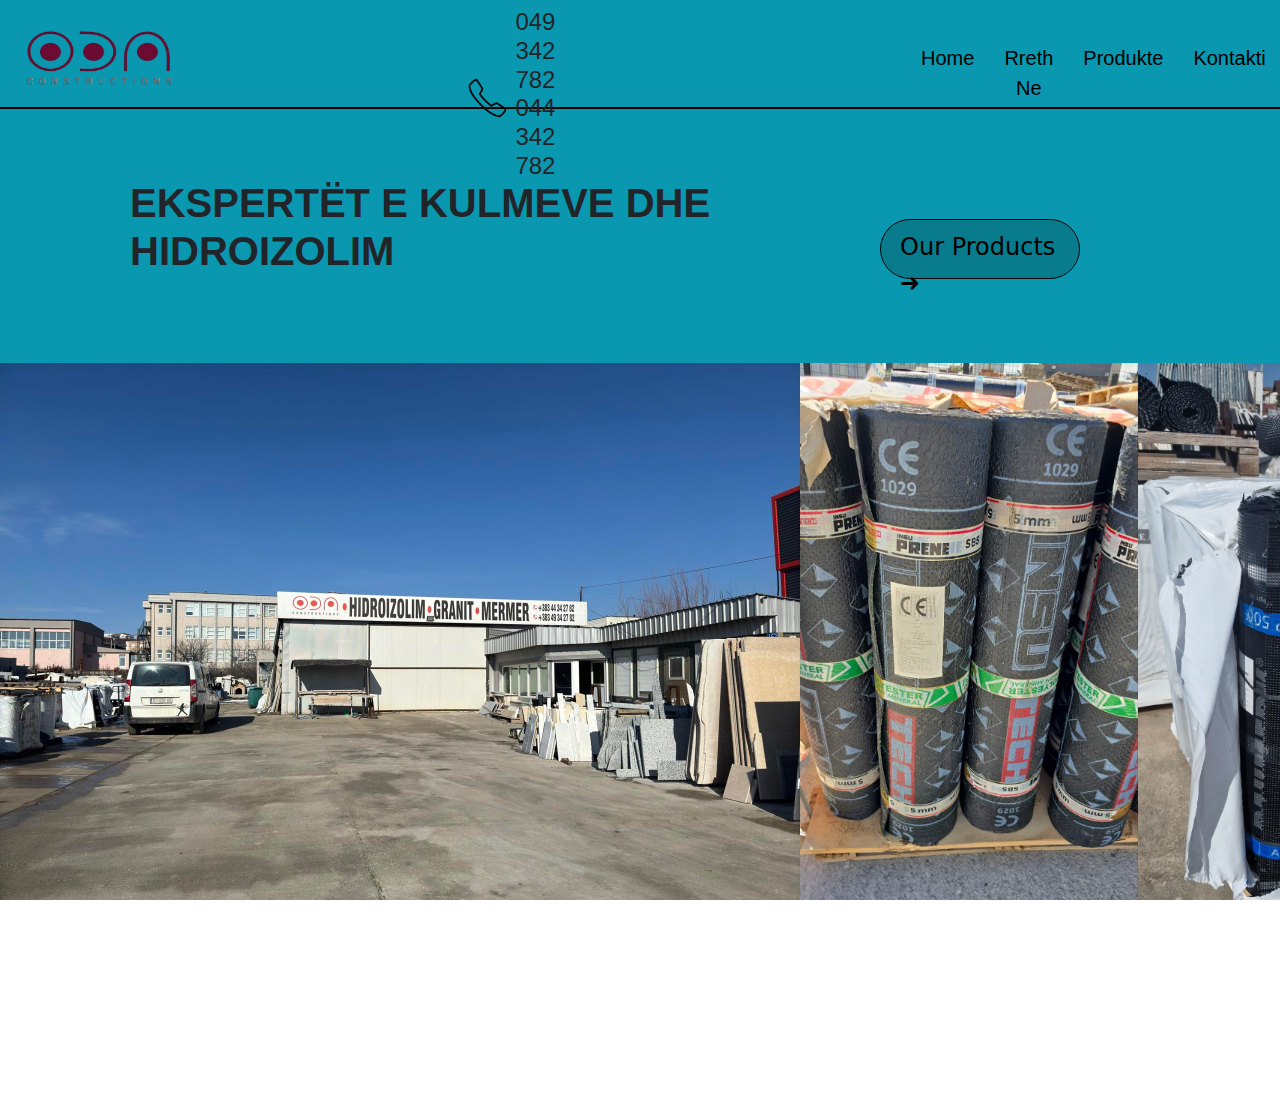
<file: index.html>
<html lang="en">
<head>
    <meta charset="UTF-8">
    <meta name="viewport" content="width=device-width, initial-scale=1.0">
    <title>Oda Construction</title>
    <link rel="stylesheet" href="style.css">
    <link href="https://cdn.jsdelivr.net/npm/bootstrap@5.3.3/dist/css/bootstrap.min.css" rel="stylesheet" integrity="sha384-QWTKZyjpPEjISv5WaRU9OFeRpok6YctnYmDr5pNlyT2bRjXh0JMhjY6hW+ALEwIH" crossorigin="anonymous">


</head>
<body>
    
    <nav class="navbar">
        <ul>
            <div id="navkryesor" >    <!--nav kryesor -->
            <div>    <!--nav logo -->
            <img style="width: 200px; height: 90px;" src="logo_per_projekt-removebg-preview.png" alt="">
           </div>    <!--nav logo -->


           <div id="nrtel">
            <img id="telefoni" src="image 1.png" alt="">
            <h4>049 342 782 <br> 044 342 782</h4>
         </div>
     

                     <!--nav element -->
           <div id="navelement"> 
            <li><a href="index.html">Home</a></li>
            <li><a href="about.html">Rreth Ne</a></li>
            
            <li><a href="products.html">Produkte</a></li>
            <li><a href="contact.html">Kontakti</a></li>
           </div>   <!--nav element -->
        </div>   <!--nav kryesor -->
        </ul>
    </nav>

    <div style="background-color: black; height: 2px;"></div>

      <div id="naltfoto">
        <h1 id="tekstinalt">
          EKSPERTËT E KULMEVE DHE <br> HIDROIZOLIM</h1>
        <div id="butonii">
            <a class="styled" href="products.html">Our Products ➜</a>
           </div>
      </div>

      <div class="fotokry">        <!--foto -->
        <img id="fotopllaci" src="placii.jpg"  alt="">
        <img id="fotomateral1" src="materia 11.jpg" alt="">
        <img id="fotomateral2" src="matyeriALL222.jpg" alt="">
     
     
      </div>                      <!--foto -->
    
        
        
     <script src="https://cdn.jsdelivr.net/npm/bootstrap@5.3.3/dist/js/bootstrap.bundle.min.js" integrity="sha384-YvpcrYf0tY3lHB60NNkmXc5s9fDVZLESaAA55NDzOxhy9GkcIdslK1eN7N6jIeHz" crossorigin="anonymous"></script>
     

<footer>
    <div class="footer-content">
        <h2>Oda Construction</h2>
        <p>&copy; 2023 Oda Construction. All rights reserved.</p>
        <p>Established: 2010</p>
        <p>Last Updated: September 2023</p>
    </div>
</footer>

<style>
    footer {
        background-color: #333;
        color: white;
        text-align: center;
        padding: 20px 0;
    }
    .footer-content h2 {
        margin: 0;
        font-size: 24px;
    }
    .footer-content p {
        margin: 5px 0;
        font-size: 14px;
    }
</style>

</body>
</html>
</file>
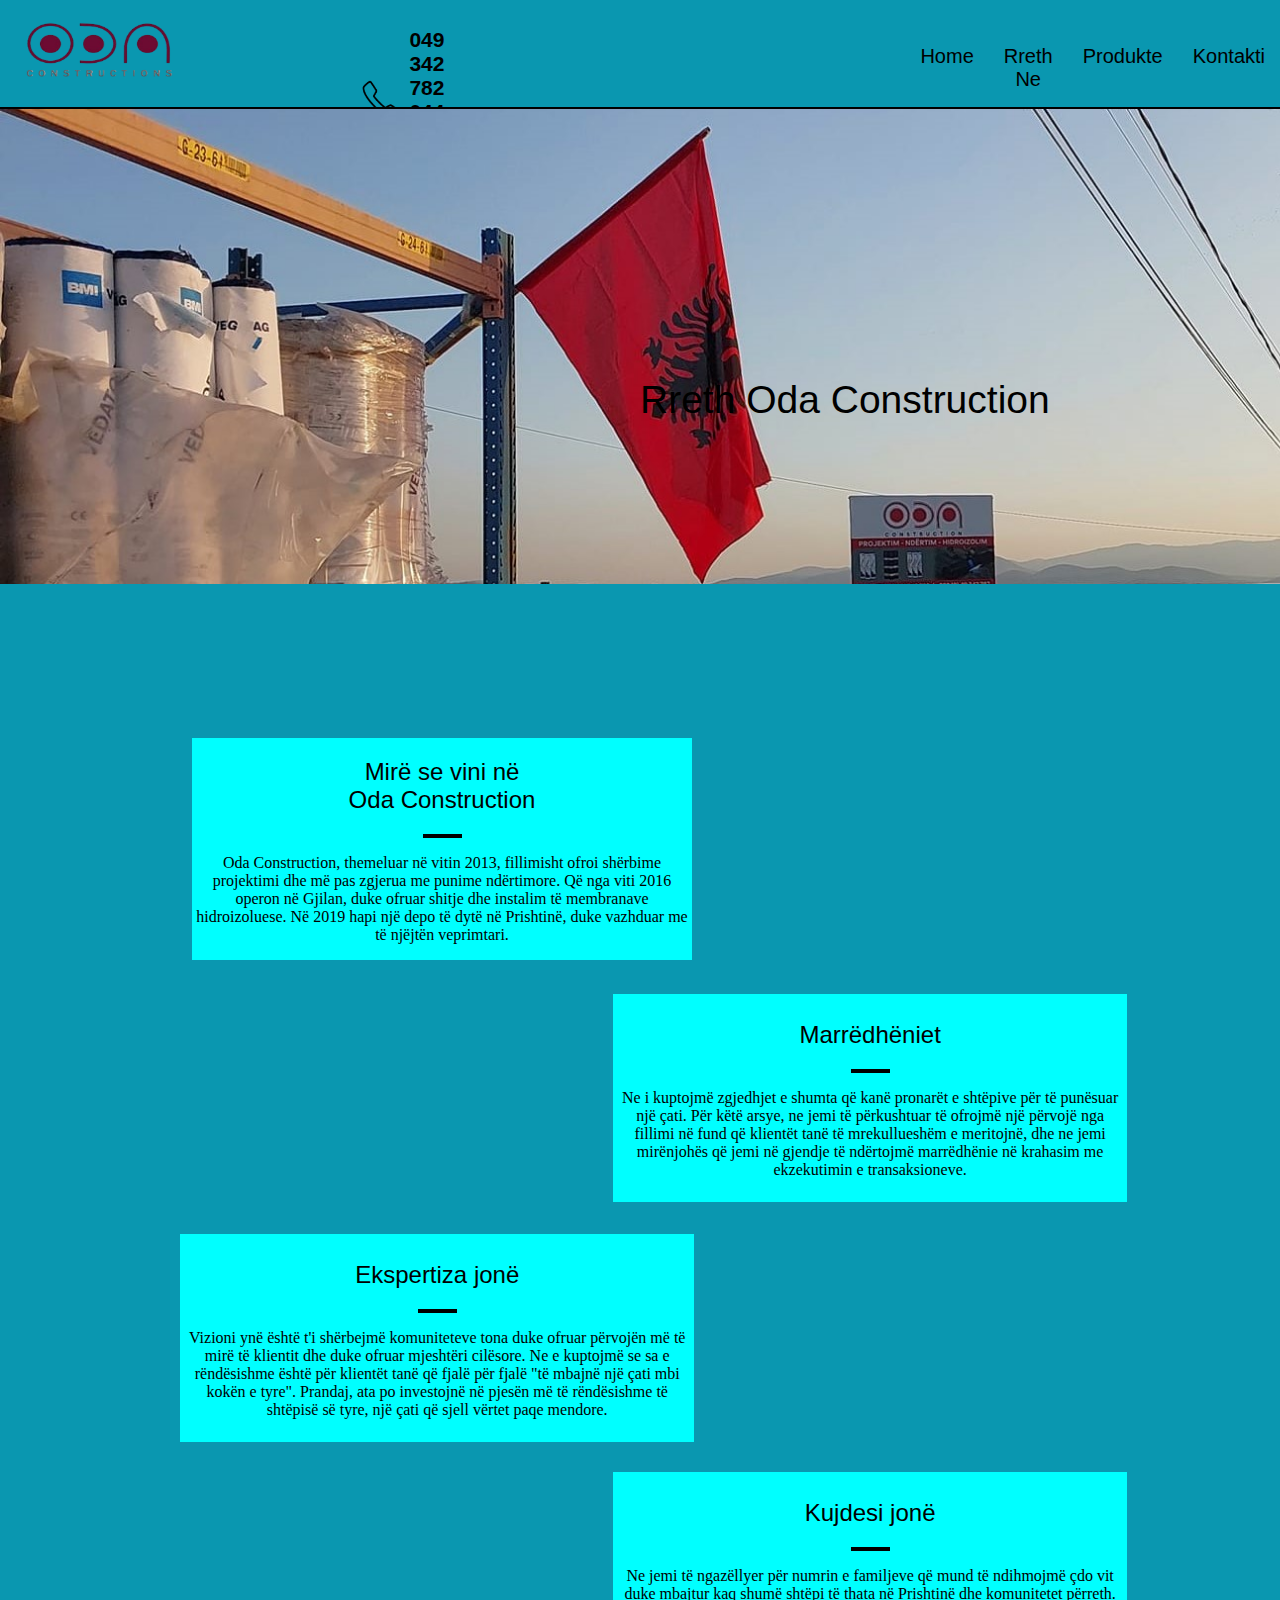
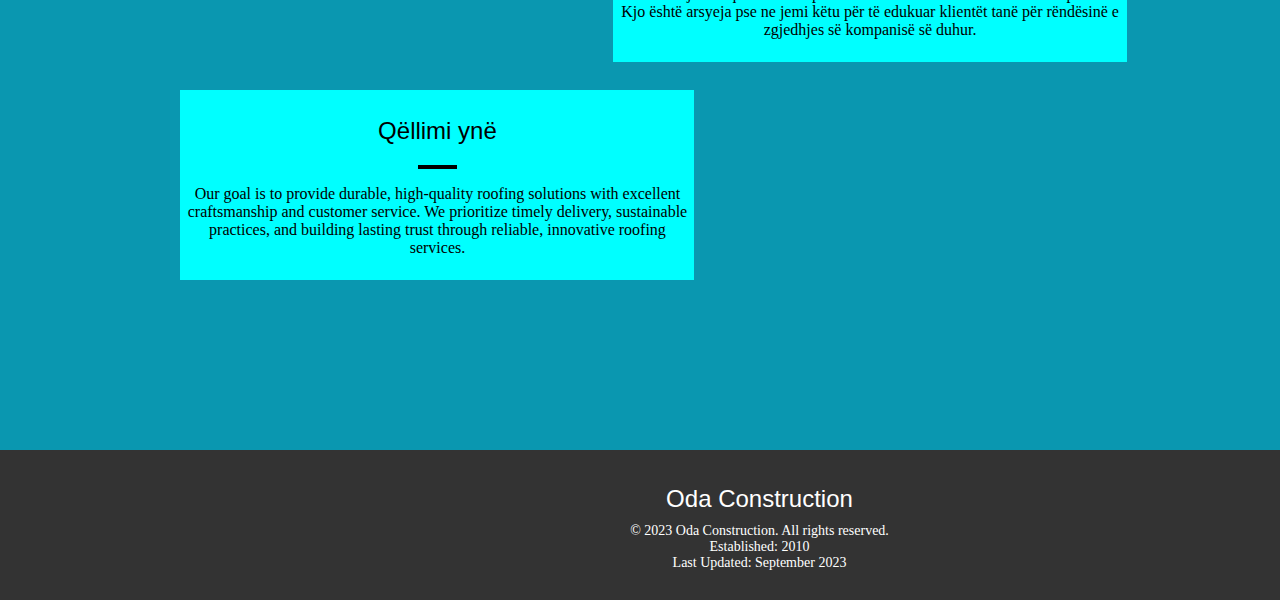
<file: about.html>
<html lang="en">
<head>
    <meta charset="UTF-8">
    <meta name="viewport" content="width=device-width, initial-scale=1.0">
    <title>Document</title>
    <link rel="stylesheet" href="about.css">
</head>
<body>

    <nav class="navbar">
        <ul>
            <div id="navkryesor" >    <!--nav kryesor -->
            <div>    <!--nav logo -->
            <img style="width: 200px; height: 90px;" src="logo_per_projekt-removebg-preview.png" alt="">
           </div>    <!--nav logo -->


           <div id="nrtel">
            <img id="telefoni" src="image 1.png" alt="">
            <h4 style="font-size: 21px;">049 342 782 <br> 044 342 782</h4>
         </div>
     

                     <!--nav element -->
           <div id="navelement"> 
            <li><a href="index.html">Home</a></li>
            <li><a href="about.html">Rreth Ne</a></li>
            
            <li><a href="products.html">Produkte</a></li>
            <li><a href="contact.html">Kontakti</a></li>
           </div>   <!--nav element -->
        </div>   <!--nav kryesor -->
        </ul>
    </nav>

    <div style="background-color: black; height: 2px;"></div>
    
    <div class="centered">Rreth Oda Construction </div>    
    <img style="width: 1536px;" src="aboutcrop.jpg" alt="">

  
<div style="margin-top: 10px;  ">  <!--divkryesor -->
    <div class="aboutus">
           <h2>Mirë se vini në <br> Oda Construction</h2>
           <hr style="width: 35px; border: 2px solid black;">
           <p>Oda Construction, themeluar në vitin 2013,
             fillimisht ofroi shërbime projektimi dhe më 
             pas zgjerua me punime ndërtimore. Që nga viti
              2016 operon në Gjilan, duke ofruar shitje dhe
               instalim të membranave hidroizoluese. Në 2019
                hapi një depo të dytë në Prishtinë, duke vazhduar
                 me të njëjtën veprimtari.</p>
    </div>


    <div class="aboutus2">
          <h2> Marrëdhëniet</h2>
          <hr style="width: 35px; border: 2px solid black;">
          <p>Ne i kuptojmë zgjedhjet e shumta që kanë pronarët e 
            shtëpive për të punësuar një çati. Për këtë arsye, ne
             jemi të përkushtuar të ofrojmë një përvojë nga fillimi 
             në fund që klientët tanë të mrekullueshëm e meritojnë, 
             dhe ne jemi mirënjohës që jemi në gjendje të ndërtojmë 
             marrëdhënie në krahasim me ekzekutimin e transaksioneve.</p>
    </div>


    <div class="aboutus3">
        <h2> Ekspertiza jonë</h2>
        <hr style="width: 35px; border: 2px solid black;">
        <p>Vizioni ynë është t'i shërbejmë komuniteteve tona 
            duke ofruar përvojën më të mirë të klientit dhe 
            duke ofruar mjeshtëri cilësore. Ne e kuptojmë se
            sa e rëndësishme është për klientët tanë që fjalë
            për fjalë "të mbajnë një çati mbi kokën e tyre". 
            Prandaj, ata po investojnë në pjesën më të rëndësishme 
            të shtëpisë së tyre, një çati që sjell vërtet paqe mendore.</p>
  </div>


  <div class="aboutus4">
    <h2>Kujdesi jonë</h2>
    <hr style="width: 35px; border: 2px solid black;">
    <p>Ne jemi të ngazëllyer për numrin e familjeve që mund 
        të ndihmojmë çdo vit duke mbajtur kaq shumë shtëpi 
        të thata në Prishtinë dhe komunitetet përreth. Kjo 
        është arsyeja pse ne jemi këtu për të edukuar klientët
         tanë për rëndësinë e zgjedhjes së kompanisë së duhur.</p>
</div>


<div class="aboutus5">
    <h2>Qëllimi ynë</h2>
    <hr style="width: 35px; border: 2px solid black;">
    <p>Our goal is to provide durable, high-quality roofing 
        solutions with excellent craftsmanship and customer 
        service. We prioritize timely delivery, sustainable 
        practices, and building lasting trust through reliable,
         innovative roofing services.</p>   
</div>
</div>   <!--divkryesor -->







<div id="posht">
    <footer>
        <div class="footer-content">
            <h2>Oda Construction</h2>
            <p>&copy; 2023 Oda Construction. All rights reserved.</p>
            <p>Established: 2010</p>
            <p>Last Updated: September 2023</p>
        </div>
    </footer>
</div>

  




    
</body>
</html>
</file>
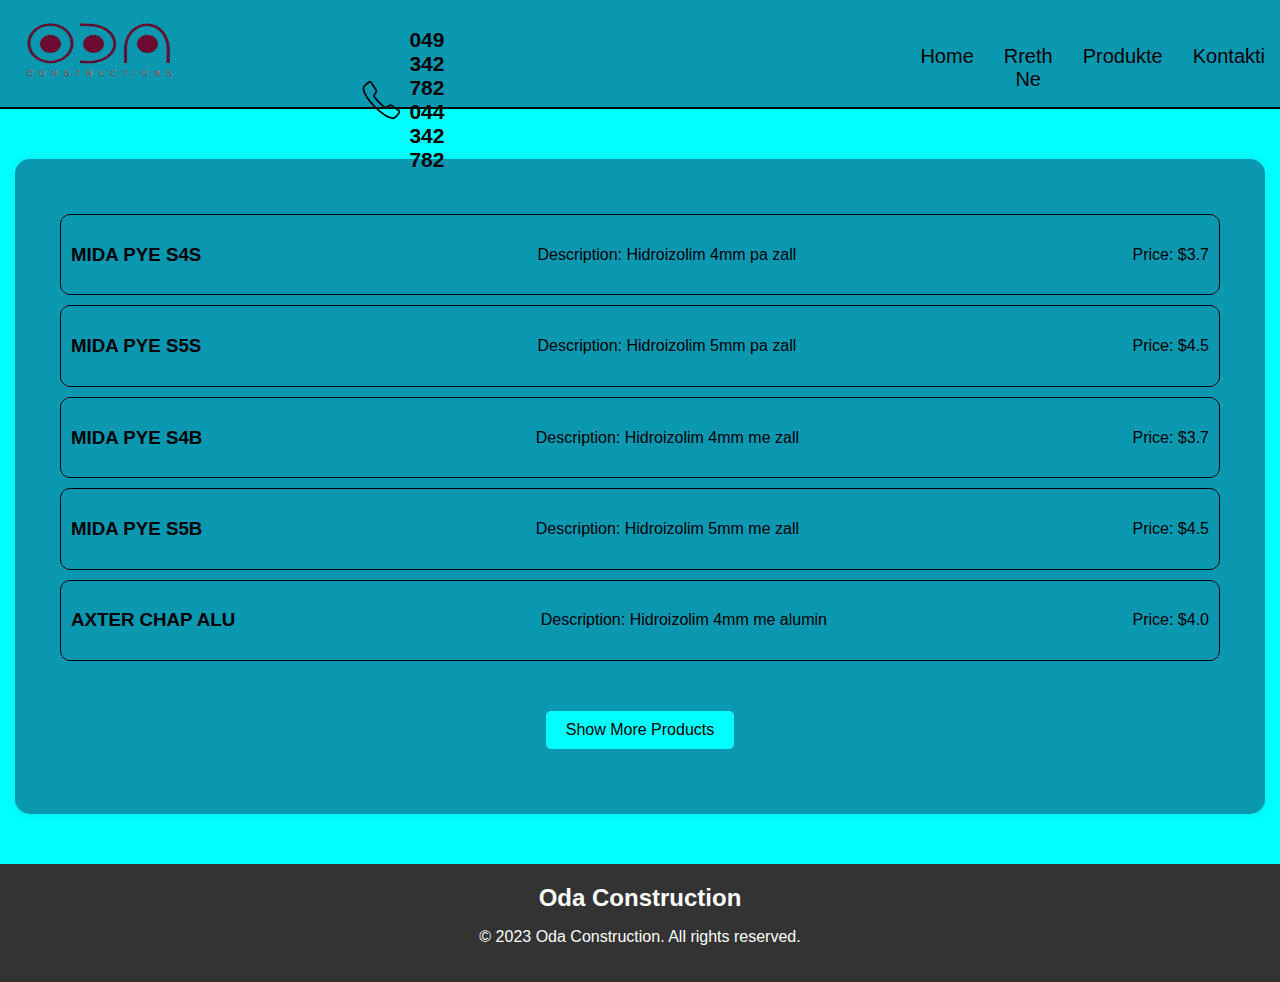
<file: products.html>
<!DOCTYPE html>
<html lang="en">
<head>
    <meta charset="UTF-8">
    <meta name="viewport" content="width=device-width, initial-scale=1.0">
    <title>Products Page</title>
    <link rel="stylesheet" href="products.css">
</head>
<body>
    <!-- Navbar -->
    <nav class="navbar">
        <ul>
            <div id="navkryesor">
                <div>
                    <img style="width: 200px; height: 90px;" src="logo_per_projekt-removebg-preview.png" alt="">
                </div>
                <div id="nrtel">
                    <img id="telefoni" src="image 1.png" alt="">
                    <h4 style="font-size: 21px;">049 342 782 <br> 044 342 782</h4>
                </div>
                <div id="navelement">
                    <li><a href="index.html">Home</a></li>
                    <li><a href="about.html">Rreth Ne</a></li>
                    
                    <li><a href="products.html">Produkte</a></li>
                    <li><a href="contact.html">Kontakti</a></li>
                </div>
            </div>
        </ul>
    </nav>

    <div style="background-color: black; height: 2px;"></div>

    <!-- Products Section -->
    <div class="background-div">
        <div class="container">
            <section class="product-list" id="product-list"></section>

            <!-- Buttons for Showing More Products and Scrolling to Top -->
            <div id="button-container">
                <button class="show-more" id="show-more-btn" onclick="showMoreProducts()">Show More Products</button>
                <button class="back-to-top" id="back-to-top-btn" onclick="scrollToTop()">Back to Top</button>
            </div>
        </div>
    </div>

    <script>
        // Product List Data
        const products = [
            { name: "MIDA PYE S4S", description: "Hidroizolim 4mm pa zall", price: "$3.7" },
            { name: "MIDA PYE S5S", description: "Hidroizolim 5mm pa zall", price: "$4.5" },
            { name: "MIDA PYE S4B", description: "Hidroizolim 4mm me zall", price: "$3.7" },
            { name: "MIDA PYE S5B", description: "Hidroizolim 5mm me zall", price: "$4.5" },
            { name: "AXTER CHAP ALU", description: "Hidroizolim 4mm me alumin", price: "$4.0" },
            { name: "AXTER EXTRA GOLD", description: "Hidroizolim 5.2mm me zall", price: "$5.5" },
            { name: "AXTER G200 S4+AL", description: "Hidroizolim 4mm me alumin", price: "$3.7" },
            { name: "INSUTECH INSUPREME", description: "Hidroizolim 5mm me zall", price: "$5.7" },
            { name: "INSUTECH INSUPREME", description: "Hidroizolim 4mm pa zall", price: "$4.3" },
            { name: "BIMPLAST 30K", description: "Hidroizolim 3mm pa zall", price: "$13" },
            { name: "BIMPLAST 40K", description: "Hidroizolim 4mm pa zall", price: "$3.7" },
            { name: "BIMPLAST 40K1", description: "Hidroizolim 4mm pa zall", price: "$3.7" },
            { name: "BIMPLAST 30K1", description: "Hidroizolim 3mm pa zall", price: "$13" },
            { name: "BIMPLAST BITULIT B1", description: "4kg Bitumen", price: "$7.5" },
            { name: "PRIMER BITULIT", description: "18L Primer", price: "$37" },
            { name: "IBIT BITOMEN", description: "I ngrire", price: "$1.2/KG" },
            { name: "VEDAG G200", description: "Hidroizolim 4mm pa zall", price: "$3.7" },
            { name: "BAUDER AL+G200", description: "Hidroizolim 4mm me alumin", price: "$3.7" },
            { name: "BAUDER G200 S4", description: "Hidroizolim 4mm pa zall", price: "$3.7" }
        ];

        let displayedProducts = 0;
        const productsPerLoad = 5;

        // Display Initial Products
        function loadProducts(count) {
            const productList = document.getElementById('product-list');
            for (let i = displayedProducts; i < displayedProducts + count && i < products.length; i++) {
                const product = products[i];
                const productItem = document.createElement('article');
                productItem.className = "product-item";
                productItem.innerHTML = `
                    <h3>${product.name}</h3>
                    <p>Description: ${product.description}</p>
                    <p>Price: ${product.price}</p>
                `;
                productList.appendChild(productItem);
            }
            displayedProducts += count;

            // Toggle Buttons When All Products Are Loaded
            if (displayedProducts >= products.length) {
                document.getElementById('show-more-btn').style.display = 'none';
                document.getElementById('back-to-top-btn').style.display = 'block';
            }
        }

        // Show More Products
        function showMoreProducts() {
            loadProducts(productsPerLoad);
        }

        // Initial Load of 5 Products
        loadProducts(productsPerLoad);

        // Scroll to Top Functionality
        function scrollToTop() {
            window.scrollTo({ top: 0, behavior: 'smooth' });
        }
    </script>

    <!-- Footer -->
    <footer>
        <div class="footer-content">
            <h2>Oda Construction</h2>
            <p>&copy; 2023 Oda Construction. All rights reserved.</p>
        </div>
    </footer>

    <!-- CSS Styling -->
    <style>
        #button-container {
            text-align: center;
            margin: 20px 0;
        }

        .show-more,
        .back-to-top {
            display: inline-block;
            font-size: 16px;
            padding: 10px 20px;
            background-color: aqua;
            color: black;   
            border: none;
            cursor: pointer;
            border-radius: 5px;
            text-align: center;
        }

        .back-to-top {
            display: none;
        }

        footer {
            background-color: #333;
            color: white;
            text-align: center;
            padding: 20px 0;
        }

        .footer-content h2 {
            margin: 0;
            font-size: 24px;
        }
    </style>
</body>
</html>
</file>
<file: style.css>
html, body {
    margin: 0;
    padding: 0;
    height: 100%;
    overflow: auto;
    scrollbar-width: none;
    -ms-overflow-style: none;
}

html::-webkit-scrollbar, body::-webkit-scrollbar {
    display: none;
}


.navbar{
    background-color: #0A97B0;
    height: 107px;
    
}

.navbar ul{
    list-style: none;
    padding: 0px;
    margin: 0px;
    display: inline-flex;

}

.navbar a{
    color: black;
    text-decoration: none;
    padding: 15px;
    display: block;
    text-align: center;
    font-size: 20px;

}

.navbar a:hover{
    background-color: aqua;
    border-radius: 15px;
    font-size: 23;
   transition: 1s; 
}




#telefoni {
    align-items: center;
    height: 40px;
    width: 50px;
    margin-right: 6px;
    margin-left: 66px;
    
}
#nrtel {
    display: flex;
    align-items: center;
    margin-left: 200px;
    margin-right: 324px;
    font-family:Verdana, Geneva, Tahoma, sans-serif;
    font-weight: 300;

}
#navkryesor {
    display: flex;
}
#navelement{
    display: flex;
    margin-top: 20px;
    margin-left: 20px;
    font-family:Verdana, Geneva, Tahoma, sans-serif;
    font-weight: 300;
    float: left;
}

.fotokry {
    display: flex;
    
    width: auto;
    height: 600px;
}
#fotomateral1 {
    height: 600px;
    width: 356px;
}
#fotomateral2 {
    height: 600px;
    width: 380px;
}
#naltfoto {
    height: 253.5px;
    background-color: #0A97B0;
    display: flex;
}
#tekstinalt {
    font-weight: 650;
    font-family:Verdana, Geneva, Tahoma, sans-serif;
    padding-top: 70px;
    padding-left: 130px;

}
#butonii {
    display: flex;
    justify-content: center;
    margin-top: 110px;
    margin-left: 170px;
    
}
.styled {
    background-color: #087C8D;
    border: black 1px solid;
    border-radius: 60px;
    height: 60px;
    width: 200px;
    justify-content: center;
    font-size: 24px;
    text-decoration: none;
    color: black;
    padding-top: 9px;
    padding-left: 19px;
}
#butonii a:hover{
    
        background-color: aqua;
        border-radius: 15px;
        font-size: 23;
       transition: 1s; 
       
    
}
</file>
<file: about.css>
body {
    margin: 0px;
    padding: 0px;
    background-color: #0A97B0;
    overflow: auto;
    scrollbar-width: none;
    -ms-overflow-style: none;
}

html::-webkit-scrollbar, body::-webkit-scrollbar {
    display: none;
}

.navbar{
    background-color: #0A97B0;
    height: 107px;
    
    
}

.navbar ul{
    list-style: none;
    padding: 0px;
    margin: 0px;
    display: inline-flex;

}

.navbar a{
    color: black;
    text-decoration: none;
    padding: 15px;
    display: block;
    text-align: center;
    font-size: 20px;

}

.navbar a:hover{
    background-color: aqua;
    border-radius: 15px;
    font-size: 23;
   transition: 1s; 
}



#telefoni {
    align-items: center;
    height: 40px;
    width: 50px;
    margin-right: 6px;
    margin-left: 60px;
    
}
#nrtel {
    display: flex;
    align-items: center;
    margin-left: 100px;
    margin-right: 326px;
    font-family:Verdana, Geneva, Tahoma, sans-serif;
    font-weight: 200;
}
#navkryesor {
    display: flex;
}
#navelement{
    display: flex;
    margin-top: 30px;
    margin-left: 110px;
    font-family:Verdana, Geneva, Tahoma, sans-serif;
    font-weight: 300;
    
}
.centered {
    position: absolute;
    top: 42%;
    left: 50%;
    font-size: 39px;
    font-family: "Gill Sans", sans-serif;
  }
.aboutus {
    justify-items: center;
    width: 500px;
    background-color: aqua;
    position: absolute;
    top: 82%;
    left: 15%;
    text-align: center;
    
   
}
.aboutus2 {
    justify-items: center;
    width: 500px;
    background-color: aqua;
    position: absolute;
    top: 110.499%;
    left: 47.9%;
    text-align: center;
    padding: 7px;
}
.aboutus3 {
    justify-items: center;
    width: 500px;
    background-color: aqua;
    position: absolute;
    top: 137.1%;
    left: 14.08%;
    text-align: center;
    padding: 7px;
}
.aboutus4 {
    justify-items: center;
    width: 500px;
    background-color: aqua;
    position: absolute;
    top: 163.6%;
    left: 47.9%;
    text-align: center;
    padding: 7px;
}
.aboutus5 {
    justify-items: center;
    width: 500px;
    background-color: aqua;
    position: absolute;
    top: 187.8%;
    left: 14.1%;
    text-align: center;
    padding: 7px;
}
h2 {
    font-family:Verdana, Geneva, Tahoma, sans-serif;
    font-weight: 300;
}
#posht {
    width: 100%;
    position: absolute;
    top: 227.8%;
     
}
footer {
        background-color: #333;
        color: white;
        text-align: center;
        padding: 20px 0;
        width: 1519px;
        height: 110px;
       
    }
    .footer-content h2 {
        margin-top: 15;
        margin-bottom: 10px;
        font-size: 24px;
    }
    .footer-content p {
        margin: 0px 0;
        font-size: 14px;
    }
</file>
<file: products.css>
body {
    background-color: aqua;
    font-family: Arial, sans-serif;
    margin: 0;
    overflow: auto;
    scrollbar-width: none;
    -ms-overflow-style: none;
}

html::-webkit-scrollbar, body::-webkit-scrollbar {
    display: none;
}


.navbar {
    background-color: #0A97B0;
    height: 107px;
}

.navbar ul {
    list-style: none;
    padding: 0;
    margin: 0;
    display: inline-flex;
}

.navbar a {
    color: black;
    text-decoration: none;
    padding: 15px;
    display: block;
    text-align: center;
    font-size: 20px;
}

.navbar a:hover {
    background-color: aqua;
    border-radius: 15px;
    font-size: 23px;
    transition: 1s;
}

#telefoni {
    align-items: center;
    height: 40px;
    width: 50px;
    margin-right: 6px;
    margin-left: 60px;
}

#nrtel {
    display: flex;
    align-items: center;
    margin-left: 100px;
    margin-right: 330px;
    font-family:Verdana, Geneva, Tahoma, sans-serif;
    font-weight: 300;
}

#navkryesor {
    display: flex;
}

#navelement {
    display: flex;
    margin-top: 30px;
    margin-left: 110px;
    font-family:Verdana, Geneva, Tahoma, sans-serif;
    font-weight: 300;
}


.background-div {
    background-color: #0A97B0;
    padding: 25px;
    width: calc(100% - 50px);
    max-width: 1200px;
    border-radius: 15px;
    box-shadow: 0 0 10px rgba(0, 0, 0, 0.1);
    margin: 50px auto; 
}

.container {
    display: flex;
    flex-direction: column;
    align-items: center;
    margin: 20px;
}

.product-list {
    width: 100%;
}

.product-item {
    display: flex;
    align-items: center;
    justify-content: space-between;
    background-color: #0A97B0;
    padding: 10px;
    margin: 10px 0;
    border-radius: 10px;
    border: 1px solid black;
}

.product-image {
    width: 80px;
    height: 80px;
    background-color: lightgray;
    border-radius: 10px;
}

.product-details {
    flex-grow: 1;
    margin-left: 20px;
}

.show-more,
.back-to-top {
    background-color: aqua;
    color: black;
    padding: 10px 20px;
    margin-top: 20px;
    border: none;
    border-radius: 5px;
    cursor: pointer;
}

.back-to-top {
    display: none;
}

.back-to-top a:hover {
    background-color: #0A97B0;
    font-size: 50px;
    border-radius: 10px;
}
</file>
